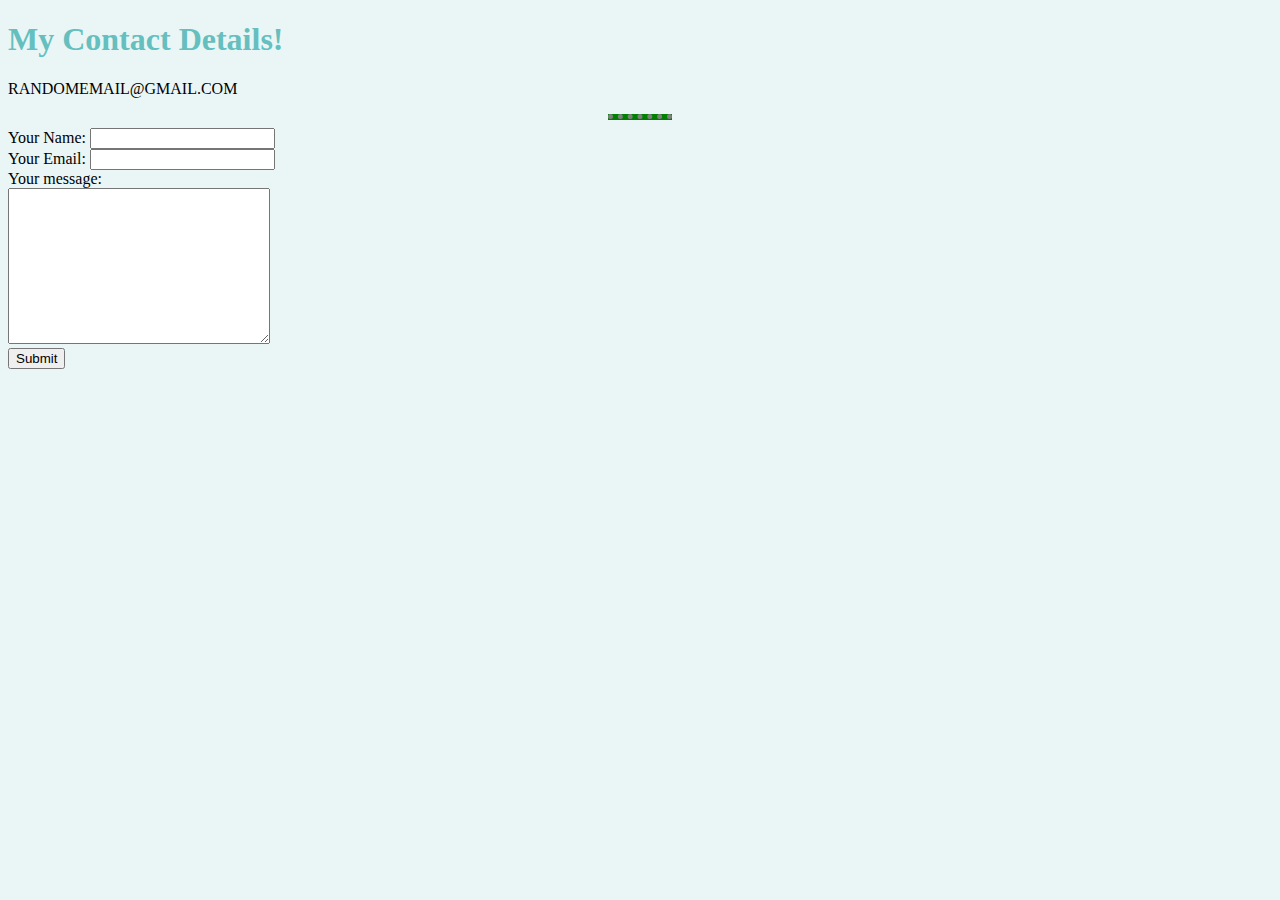
<file: contactme.html>
<!DOCTYPE html>
<html lang="en">
  <head>
    <meta charset="UTF-8" />
    <meta http-equiv="X-UA-Compatible" content="IE=edge" />
    <meta name="viewport" content="width=device-width, initial-scale=1.0" />
    <title>Contact me!</title>
    <link rel="stylesheet" href="CSS Code/styles.css">
  </head>
 
  <body>
    <h1>My Contact Details!</h1>
    <p>RANDOMEMAIL@GMAIL.COM</p>

    <hr size="3" noshade color="green"/>
    <form action="mailto:phaseeb.asif@gmail.com" method="post" enctype="text/plain">
      <label>Your Name:</label>
      <input type="text" name="yourName" value="" /><br/>
      <label>Your Email:</label>
      <input type="email" name="yourEmail" value=""/><br/>
      <label>Your message:</label><br />
      <textarea name="yourMessage" id="" cols="30" rows="10"></textarea><br />
      <input type="submit" name=""/>
    </form>
  </body>
</html>
</file>
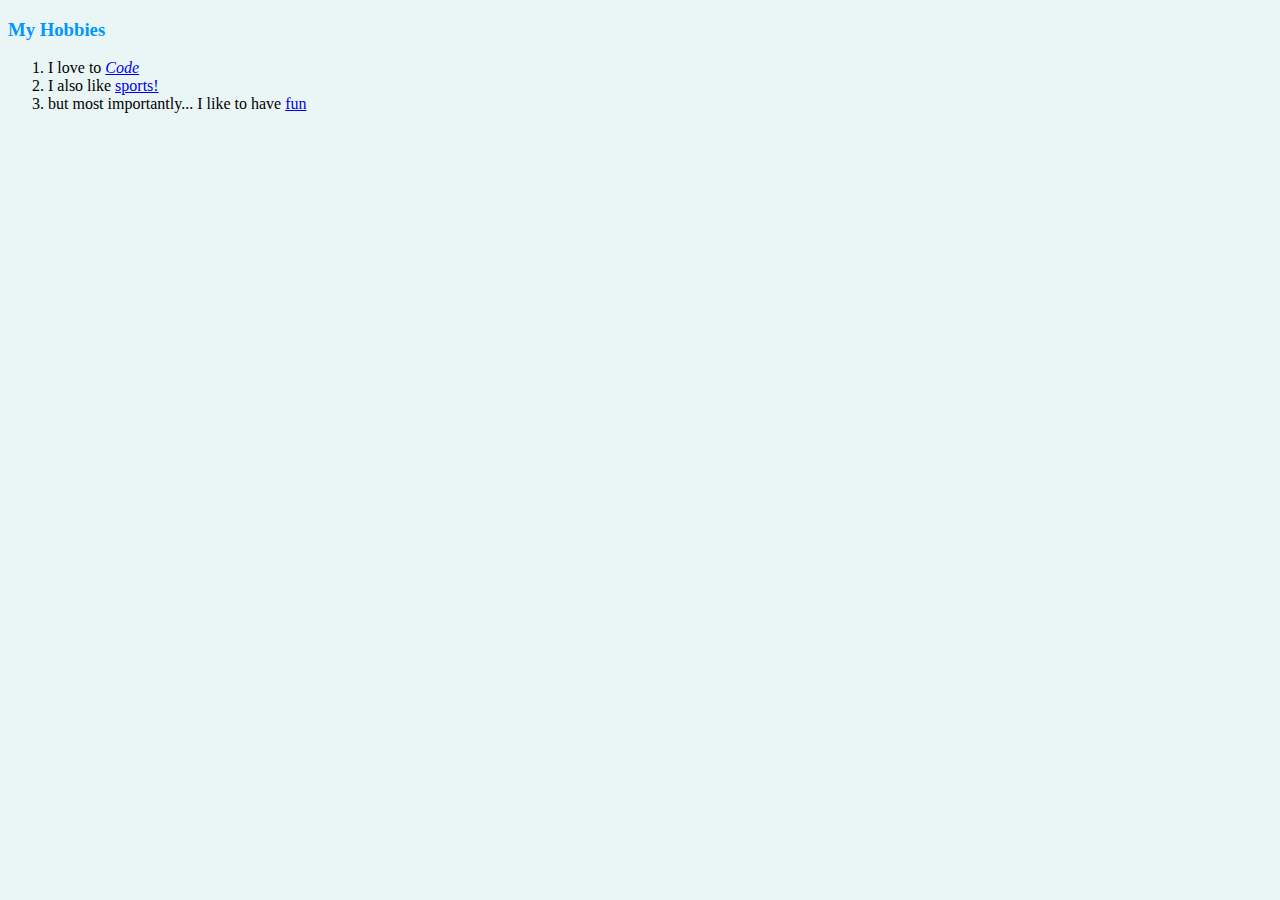
<file: hobbies.html>
<!DOCTYPE html>
<html lang="en">
<head>
    <meta charset="UTF-8">
    <meta http-equiv="X-UA-Compatible" content="IE=edge">
    <meta name="viewport" content="width=device-width, initial-scale=1.0">
    <title>My hobbies</title>
    <link rel="stylesheet" href="CSS Code/styles.css">
</head>
<body>
    <h3>My Hobbies</h3>
   <ol>
    <li>I love to <em><a href="https://en.wikipedia.org/wiki/Computer_programming">Code</a></em></li>
    <li>I also like <a href="   https://en.wikipedia.org/wiki/Sport">sports!</a></li>
    <li>but most importantly... I like to have <a href="https://en.wikipedia.org/wiki/Fun">fun</a></li>
   </ol>
</body>
</html>
</file>
<file: CSS Code/styles.css>
/* Body/Horizontal Line Code */
body{
  background-color: #EAF6F6;
}
hr{
  border-style: none;
  border-top-style: dotted;
  border-color: grey;
  border-width: 5px;
  width: 5%;
}



/* Text Color */
h1{
 color: #66BFBF;
}

h2{
    color: #0096FF;
}

h3{
    color: #0096FF;
}
</file>
